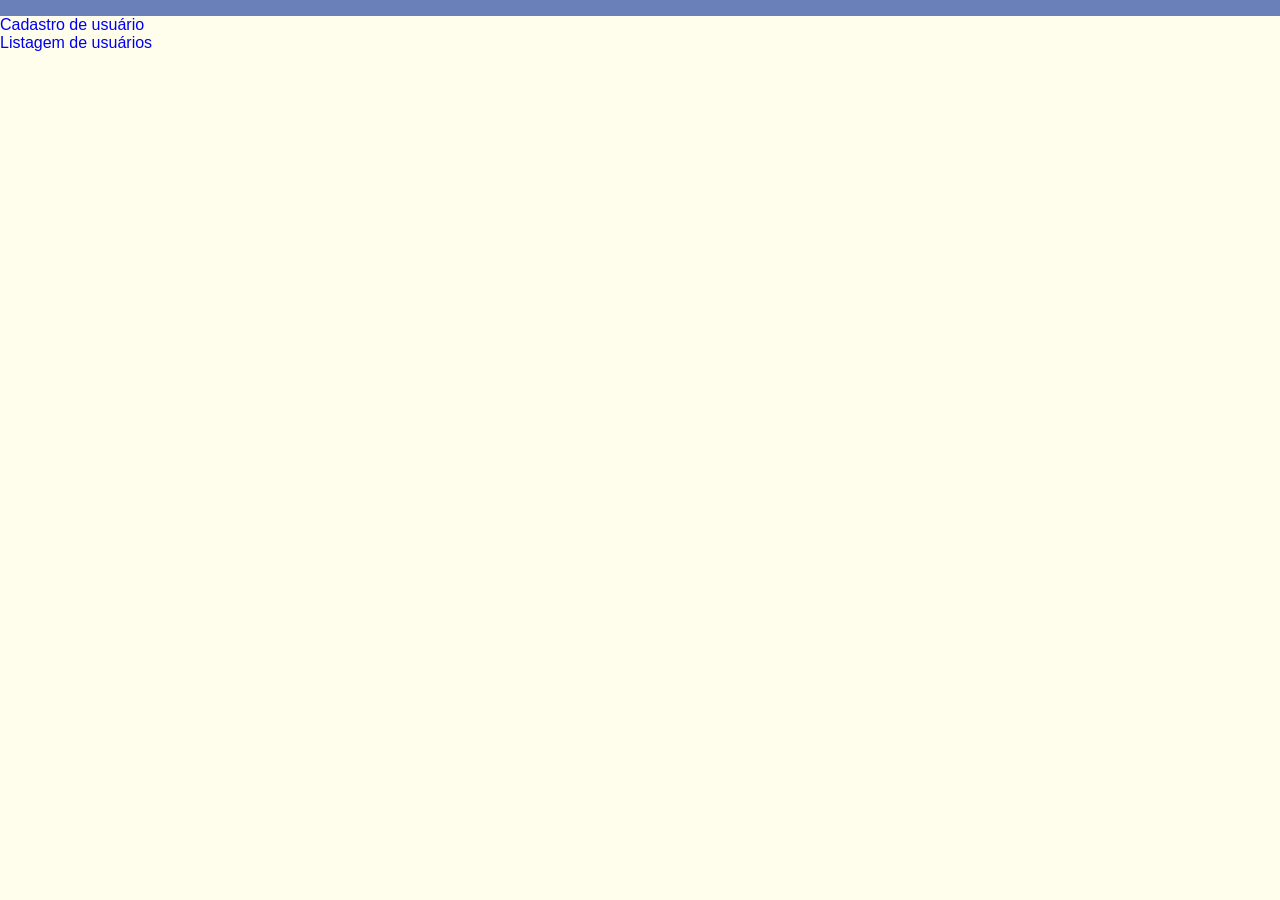
<file: front-end/principal/index.html>
<!DOCTYPE html>
<html lang="en">
<head>
    <meta charset="UTF-8">
    <meta name="viewport" content="width=device-width, initial-scale=1.0">
    <title>Document</title>
    <link rel="stylesheet" href="../default.css">
</head>
<body>
    <!-- index.html -->
    <div class="header"></div>
    <div id="container">
        <div id="cadastro">
            <p><a href="../cadastro/cadastro.html">Cadastro de usuário</a></p>
        </div>
        <div id="listagem">
            <p><a href="../listagem/listagem.html">Listagem de usuários</a></p>
        </div>

    </div>
</body>
</html>
</file>
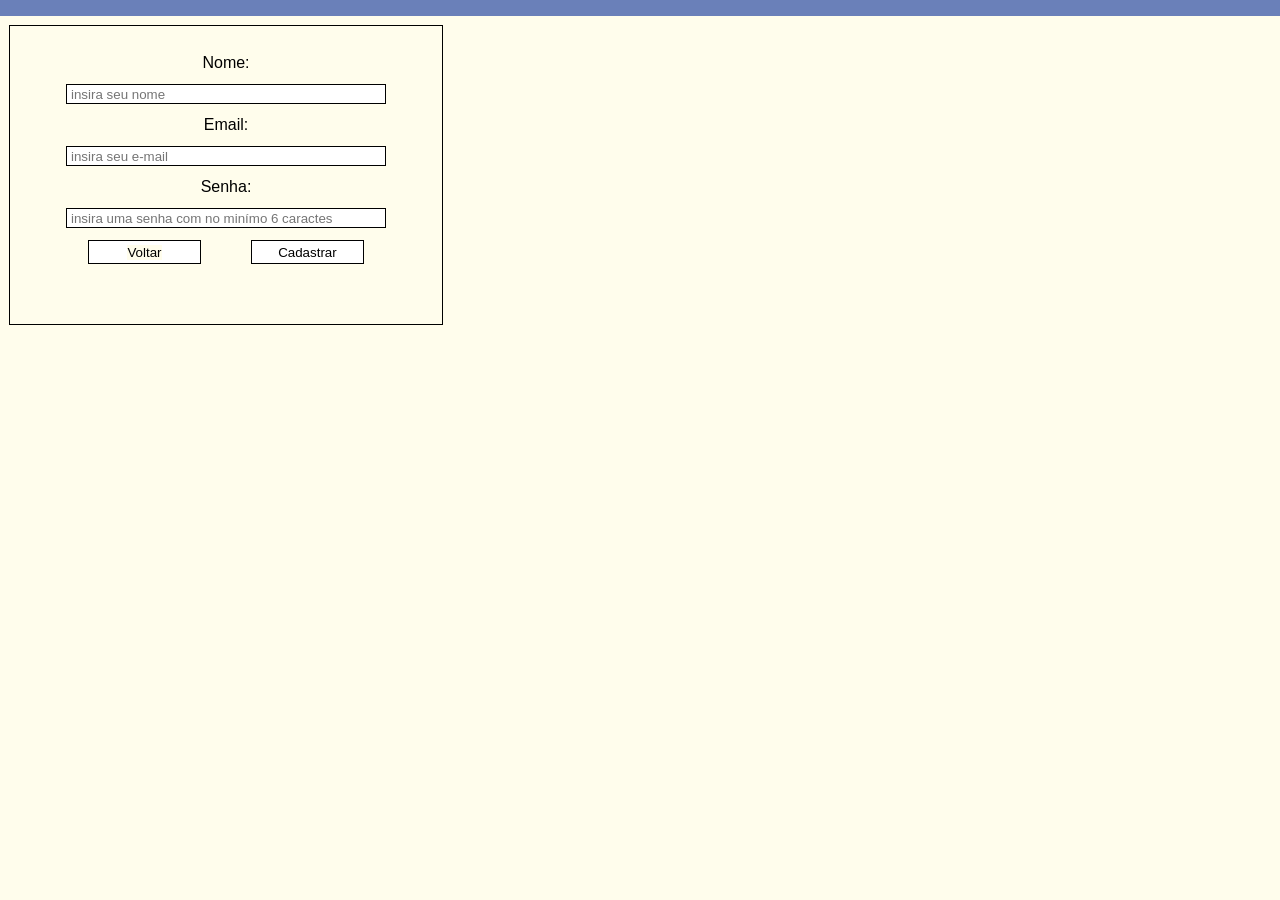
<file: front-end/cadastro/cadastro.html>
<!DOCTYPE html>
<html lang="en">
<head>
    <meta charset="UTF-8">
    <meta name="viewport" content="width=device-width, initial-scale=1.0">
    <title>Document</title>
    <link rel="stylesheet" href="../default.css">
    <link rel="stylesheet" href="cadastro.css">
   <script src="cadastro.js" defer></script>
</head>
<body>
    <div class="header"></div>
    <div id="form-container">
        <form>
            <div class="input-field">
                <span>Nome:</span>
                <input type="text" name="" id="name" placeholder="insira seu nome">
            </div>
            <div class="input-field">
                <span>Email:</span>
                <input type="text" name="" id="email" placeholder="insira seu e-mail">
            </div>
            <div class="input-field">
                <span>Senha:</span>
                <input type="text" name="" id="password" placeholder="insira uma senha com no minímo 6 caractes">
            </div>
            <div class="buttons input-field">
                <button><a href="../principal/index.html">Voltar</a> </button>
                <input type="submit" value="Cadastrar" id="submitBtn">
            </div>
        </form>
   </div>
</body>
</html>
</file>
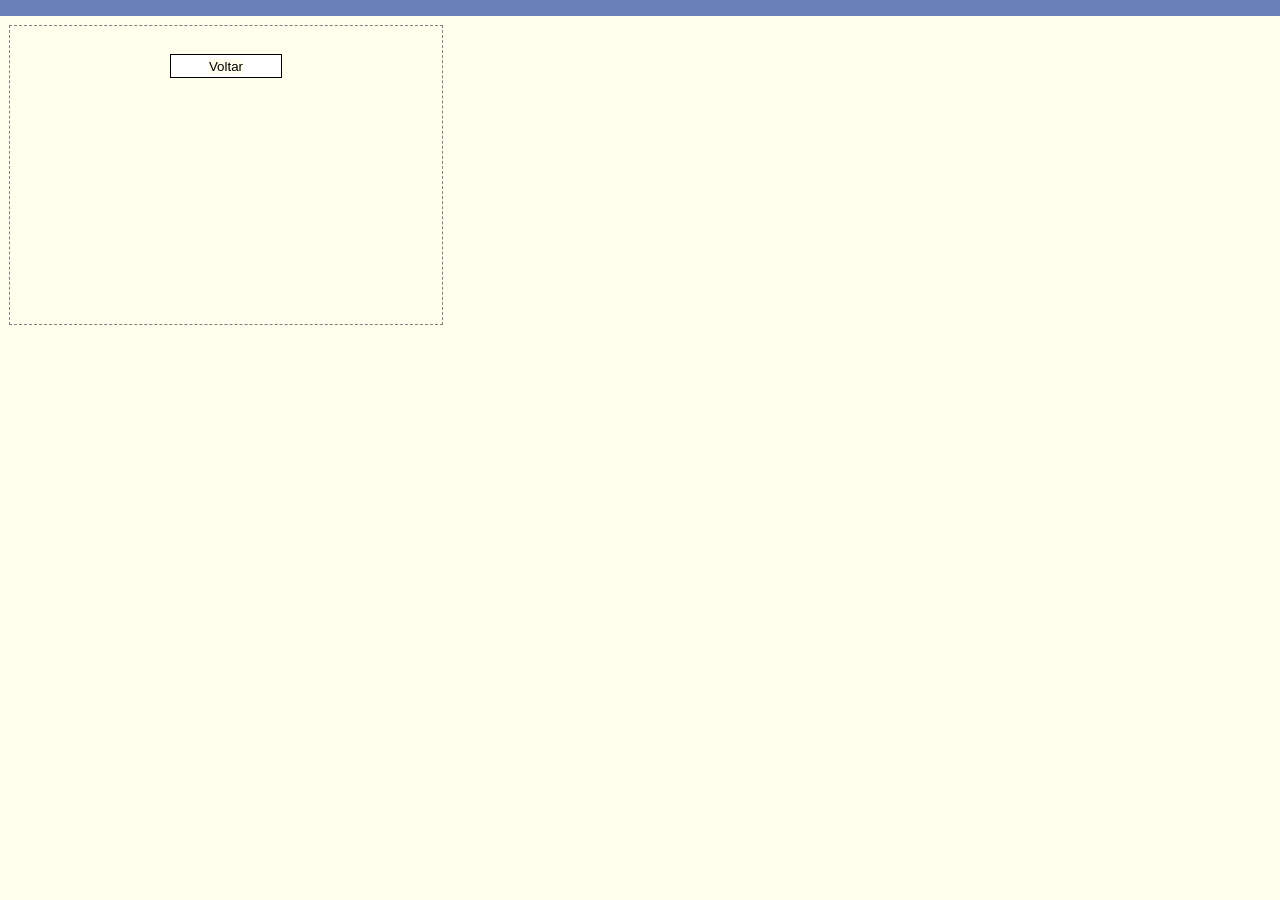
<file: front-end/listagem/listagem.html>
<!DOCTYPE html>
<html lang="en">
<head>
    <meta charset="UTF-8">
    <meta name="viewport" content="width=device-width, initial-scale=1.0">
    <title>Document</title>
    <link rel="stylesheet" href="../default.css">
    <link rel="stylesheet" href="listagem.css">
    <link href="https://cdnjs.cloudflare.com/ajax/libs/font-awesome/6.0.0-beta3/css/all.min.css" rel="stylesheet"> 
    <script src="listagem.js" defer></script>
</head>
<body>
   <div class="header"></div>
   <div id="listagem-container">
        <table>
            <thead>
                <tr id="tr-data"></tr>
            </thead>
            <tbody id="t-body"></tbody>
        </table>
        <div class="buttons input-field">
            <button><a href="../principal/index.html">Voltar</a> </button>
        </div>
</div>
</body>
</html>
</file>
<file: front-end/default.css>
*{
    margin: 0;
    padding: 0;
    box-sizing: border-box;
    font-family: Arial, Helvetica, sans-serif;
    background-color: #fffdec;
    text-decoration: none;
}

.header{
    background-color: #6A80B9;
    width: 100vw;
    height: 1rem;
}
</file>
<file: front-end/cadastro/cadastro.css>
#form-container{
    min-height: 300px;
    display: inline-block;
    border: 1px solid black;
    padding: 1rem;
    margin: 9px;
}

.input-field{
    display: flex;
    flex-direction: column;
    width: 400px;
    align-items: center;
}
.input-field span{
    padding: 12px;
    /*align-self: self-start;*/
}

.input-field input{
    outline: none;
    border: 1px solid black;
    width: 80%;
    background-color: #fff;
    height: 20px;
    padding: 4px;
}

.buttons{
    padding: 12px;
    display: flex;
    flex-direction: row;
    justify-content: space-evenly;
}
.buttons input, .buttons button{
    outline: none;
    border: 1px solid black;
    width: 30%;
    background-color: #fff;
    color: #000;
    height: 24px;
}

.buttons button a{
    color: #000;
}
</file>
<file: front-end/listagem/listagem.css>
#listagem-container{
    min-height: 300px;
    display: inline-block;
    border: 1px dashed gray;
    padding: 1rem;
    margin: 9px;
}

table, tr, th, td{
    border: 1px solid black;
    border-collapse: collapse;
    padding: 12px;
}

.actionBtn{
    display: flex;
    align-items: center;
    justify-content: center;
    padding: 6px;
    border: none;
}

.actionBtn i{
    width: 1.5rem;
    height: 1.5rem;
}

.delBtn{
    color: rgba(255, 0, 0, 0.747);
}

#form-container{
    min-height: 300px;
    display: inline-block;
    border: 1px solid black;
    padding: 1rem;
    margin: 9px;
}

.input-field{
    display: flex;
    flex-direction: column;
    width: 400px;
    align-items: center;
}
.input-field span{
    padding: 12px;
    /*align-self: self-start;*/
}

.input-field input{
    outline: none;
    border: 1px solid black;
    width: 80%;
    background-color: #fff;
    height: 20px;
    padding: 4px;
}

.buttons{
    padding: 12px;
    display: flex;
    flex-direction: row;
    justify-content: space-evenly;
}
.buttons input, .buttons button{
    outline: none;
    border: 1px solid black;
    width: 30%;
    background-color: #fff;
    color: #000;
    height: 24px;
}

.buttons button a{
    color: #000;
}
</file>
